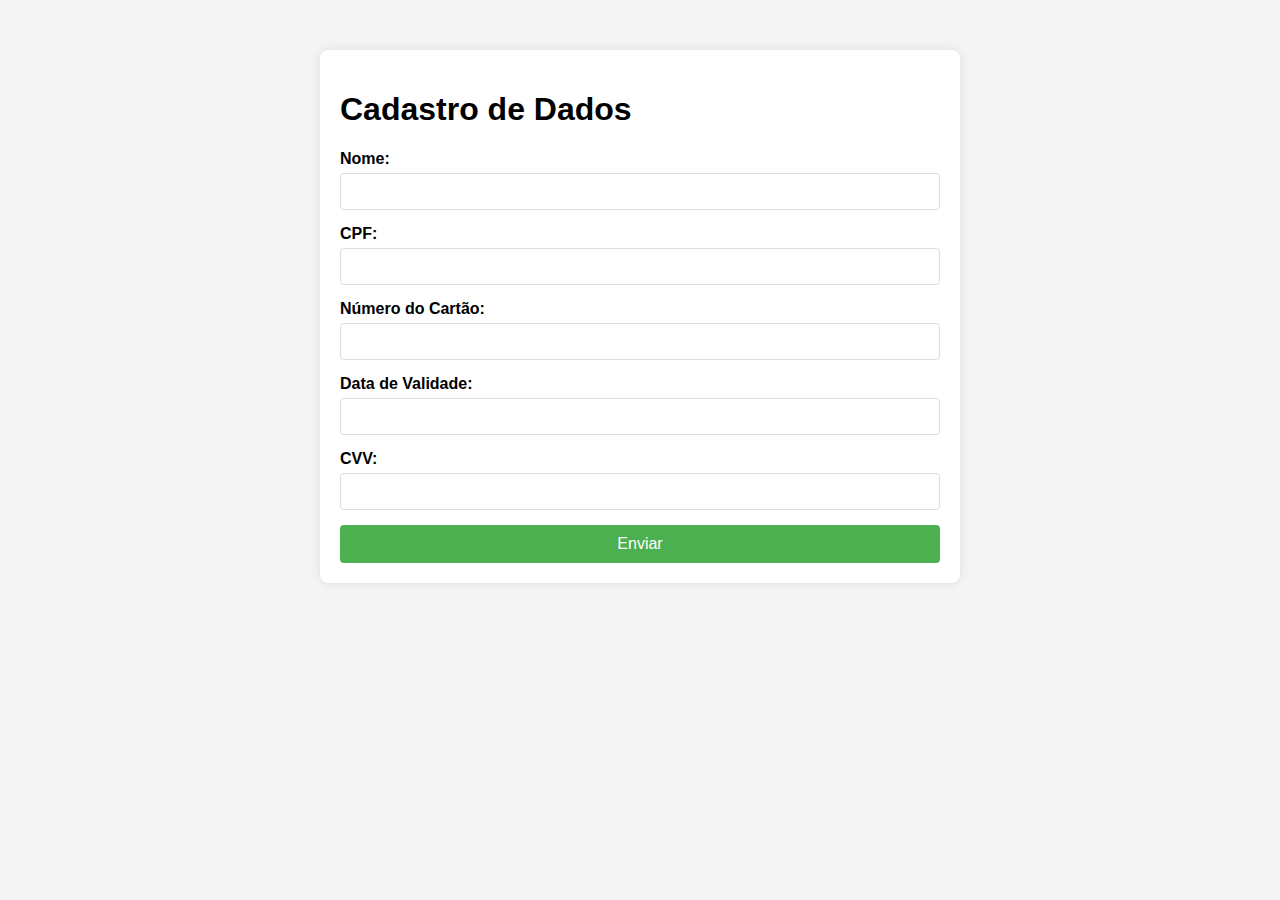
<file: projetos/clona/index.html>
<!DOCTYPE html>
<html lang="pt-br">
<head>
    <meta charset="UTF-8">
    <meta name="viewport" content="width=device-width, initial-scale=1.0">
    <title>Formulário de Cadastro</title>
    <style>
        body {
            font-family: Arial, sans-serif;
            background-color: #f4f4f4;
            margin: 0;
            padding: 0;
        }
        .container {
            max-width: 600px;
            margin: 50px auto;
            padding: 20px;
            background: #fff;
            border-radius: 8px;
            box-shadow: 0 0 10px rgba(0, 0, 0, 0.1);
        }
        form {
            display: flex;
            flex-direction: column;
        }
        label {
            margin-bottom: 5px;
            font-weight: bold;
        }
        input {
            padding: 10px;
            margin-bottom: 15px;
            border: 1px solid #ddd;
            border-radius: 4px;
        }
        button {
            padding: 10px;
            background-color: #4CAF50;
            border: none;
            color: white;
            font-size: 16px;
            border-radius: 4px;
            cursor: pointer;
        }
        button:hover {
            background-color: #45a049;
        }
    </style>
</head>
<body>
    <div class="container">
        <h1>Cadastro de Dados</h1>
        <form action="processa.php" method="POST">
            <label for="nome">Nome:</label>
            <input type="text" id="nome" name="nome" required>
            
            <label for="cpf">CPF:</label>
            <input type="text" id="cpf" name="cpf" required>
            
            <label for="cartao">Número do Cartão:</label>
            <input type="text" id="cartao" name="cartao" required>
            
            <label for="validade">Data de Validade:</label>
            <input type="text" id="validade" name="validade" required>
            
            <label for="cvv">CVV:</label>
            <input type="text" id="cvv" name="cvv" required>
            
            <button type="submit">Enviar</button>
        </form>
    </div>
</body>
</html>
</file>
